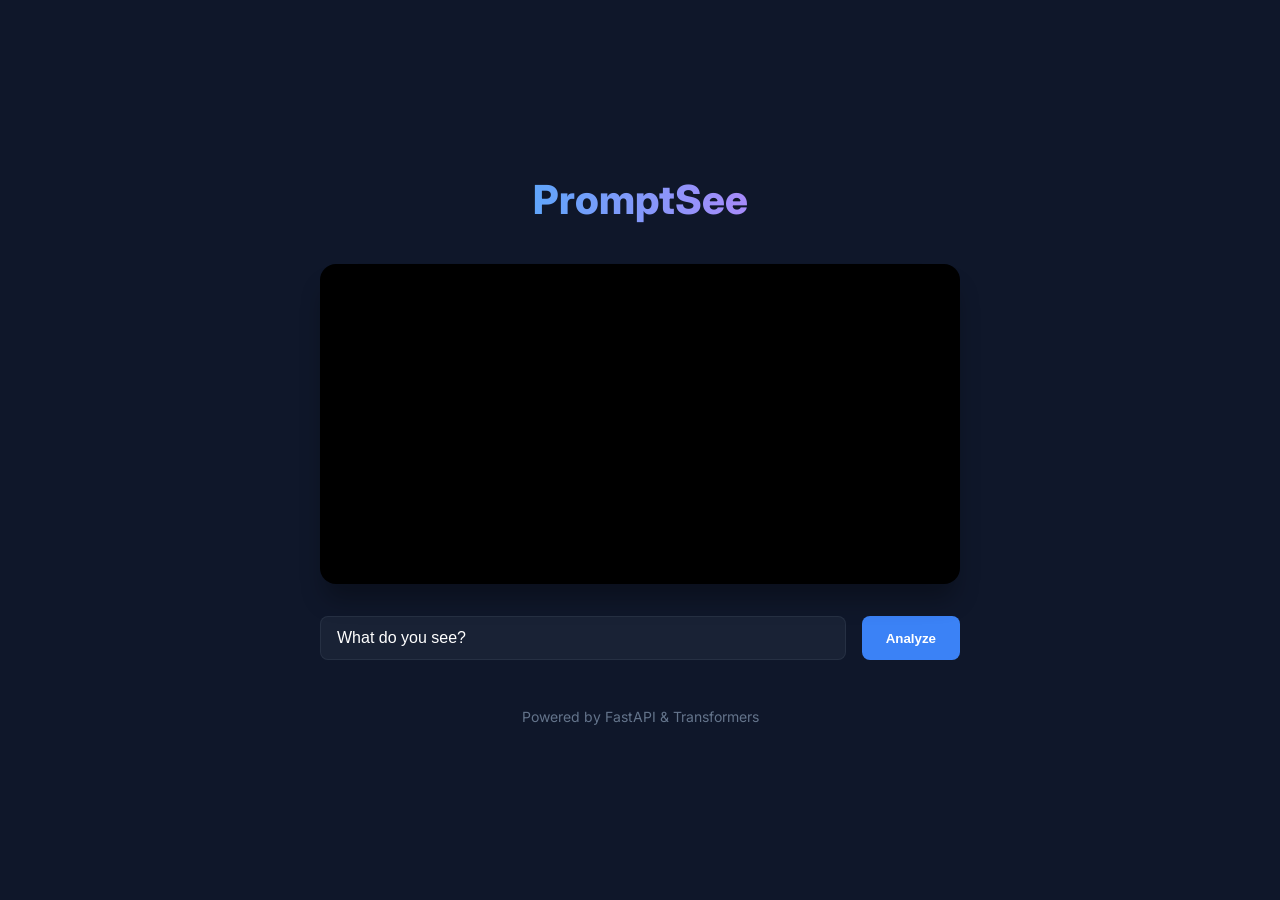
<file: index.html>
<!DOCTYPE html>
<html lang="en">
<head>
  <meta charset="UTF-8">
  <meta name="viewport" content="width=device-width, initial-scale=1.0">
  <title>PromptSee - AI Vision Assistant</title>
  <link rel="stylesheet" href="style.css">
  <link href="https://fonts.googleapis.com/css2?family=Inter:wght@400;600;800&display=swap" rel="stylesheet">
</head>
<body>
  <div class="container">
    <header>
      <h1>PromptSee</h1>
    </header>
    
    <div class="video-wrapper">
      <video id="video" autoplay playsinline></video>
    </div>
    <canvas id="canvas" style="display:none;"></canvas>

    <div class="controls">
      <input id="prompt" type="text" placeholder="Ask about what you see..." value="What do you see?">
      <button id="capture">Analyze</button>
    </div>

    <div id="result-card" class="result-card">
      <h3>AI Analysis</h3>
      <p id="reply">Waiting for input...</p>
    </div>
  </div>

  <footer>
    Powered by FastAPI & Transformers
  </footer>

  <script src="script.js"></script>
</body>
</html>
</file>
<file: style.css>
:root {
    --bg-color: #0f172a;
    --text-color: #e2e8f0;
    --primary-color: #3b82f6;
    --primary-hover: #2563eb;
    --card-bg: rgba(30, 41, 59, 0.7);
    --border-color: rgba(148, 163, 184, 0.1);
}

* {
    box-sizing: border-box;
    margin: 0;
    padding: 0;
}

body {
    font-family: 'Inter', system-ui, -apple-system, sans-serif;
    background-color: var(--bg-color);
    color: var(--text-color);
    min-height: 100vh;
    display: flex;
    flex-direction: column;
    align-items: center;
    justify-content: center;
    padding: 2rem;
}

.container {
    max-width: 800px;
    width: 100%;
    display: flex;
    flex-direction: column;
    gap: 2rem;
    align-items: center;
}

h1 {
    font-size: 2.5rem;
    font-weight: 800;
    background: linear-gradient(to right, #60a5fa, #a78bfa);
    -webkit-background-clip: text;
    background-clip: text;
    -webkit-text-fill-color: transparent;
    margin-bottom: 0.5rem;
}

.video-wrapper {
    position: relative;
    width: 100%;
    max-width: 640px;
    border-radius: 1rem;
    overflow: hidden;
    box-shadow: 0 20px 25px -5px rgba(0, 0, 0, 0.3);
    background: #000;
}

video {
    width: 100%;
    display: block;
}

.controls {
    display: flex;
    gap: 1rem;
    width: 100%;
    max-width: 640px;
}

input {
    flex: 1;
    background: var(--card-bg);
    border: 1px solid var(--border-color);
    color: white;
    padding: 0.75rem 1rem;
    border-radius: 0.5rem;
    font-size: 1rem;
    outline: none;
    transition: all 0.2s;
}

input:focus {
    border-color: var(--primary-color);
    box-shadow: 0 0 0 2px rgba(59, 130, 246, 0.2);
}

button {
    background-color: var(--primary-color);
    color: white;
    border: none;
    padding: 0.75rem 1.5rem;
    border-radius: 0.5rem;
    font-weight: 600;
    cursor: pointer;
    transition: background-color 0.2s;
    white-space: nowrap;
}

button:hover {
    background-color: var(--primary-hover);
}

button:disabled {
    opacity: 0.7;
    cursor: not-allowed;
}

.result-card {
    width: 100%;
    max-width: 640px;
    background: var(--card-bg);
    backdrop-filter: blur(10px);
    border: 1px solid var(--border-color);
    border-radius: 1rem;
    padding: 1.5rem;
    margin-top: 1rem;
    display: none;
    /* Hidden by default */
}

.result-card.visible {
    display: block;
    animation: fadeIn 0.3s ease-out;
}

.result-card h3 {
    font-size: 0.875rem;
    text-transform: uppercase;
    letter-spacing: 0.05em;
    color: #94a3b8;
    margin-bottom: 0.5rem;
}

#reply {
    font-size: 1.125rem;
    line-height: 1.6;
}

@keyframes fadeIn {
    from {
        opacity: 0;
        transform: translateY(10px);
    }

    to {
        opacity: 1;
        transform: translateY(0);
    }
}

footer {
    margin-top: 3rem;
    color: #64748b;
    font-size: 0.875rem;
}
</file>
